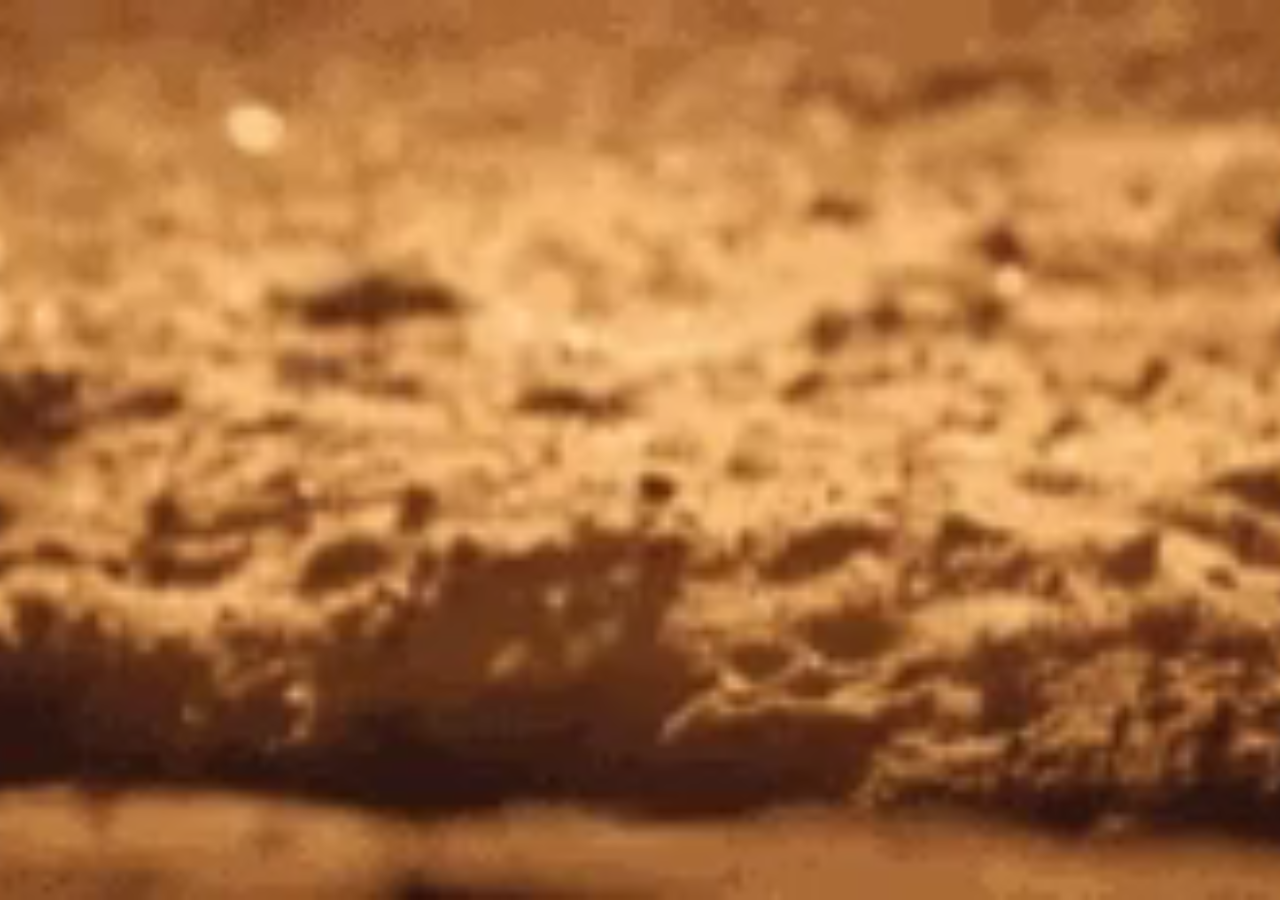
<file: videopop.html>
<!DOCTYPE html>
<html lang="en">
<head>
    <meta charset="UTF-8">
    <meta name="viewport" content="width=device-width, initial-scale=1.0">
    <title>Welcome</title>
    <link rel="stylesheet" href="assets/css/videopop.css"> <!-- Link to the CSS file -->
</head>
<body>
    <div class="video-container">
        <video id="animal-video" autoplay muted>
            <source src="assets/video/welcome pop up video.mp4" type="video/mp4">
            Your browser does not support the video tag.
        </video>

        <div class="speech-bubble" id="speech-bubble">
            <p>Welcome! Choose an option:</p>
        </div>
        <div class="speech-bubble-buttons" id="speech-bubble-buttons">
            <button id="button1">Option 1</button>
            <button id="button2">Option 2</button>
        </div>
    </div>

    <script src="assets/js/videopop.js"></script> <!-- Link to the external JavaScript file -->
</body>
</html>
</file>
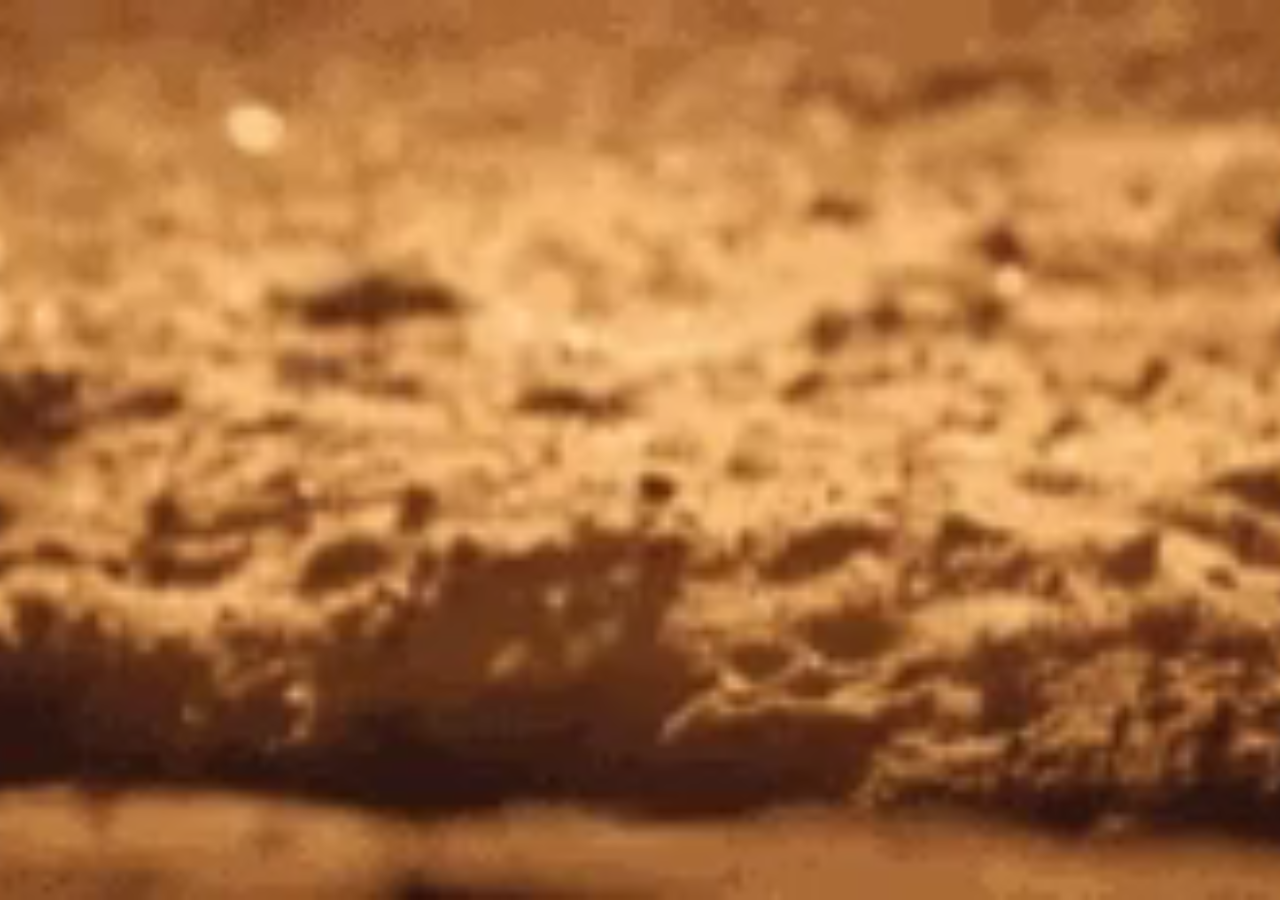
<file: welcome.html>
<!DOCTYPE html>
<html lang="en">
<head>
    <meta charset="UTF-8">
    <meta name="viewport" content="width=device-width, initial-scale=1.0">
    <title>Welcome</title>
    <link rel="stylesheet" href="assets/css/videopop.css"> <!-- Link to the CSS file -->
</head>
<body>
    <div class="video-container">
        <video id="animal-video" autoplay muted>
            <source src="assets/video/welcome pop up video.mp4" type="video/mp4">
            Your browser does not support the video tag.  
        </video>

    <video id="video-right" autoplay muted loop>
        <source src="assets/video/firecrakerwelcome.mp4" type="video/mp4">
        Your browser does not support the video tag.
    </video>

    <div class="welcome-container">
        <div class="welcome-message" id="welcome-message">Welcome</div>
    </div>
    
    <div class="rope"></div> <!-- Add this for the rope effect -->
    
    <script src="assets/js/welcome.js"></script> <!-- Link to the external JavaScript file -->
        <div class="speech-bubble" id="speech-bubble" style="display: none;">
            <p>Welcome! Choose an option:</p>
        </div>
        <div class="speech-bubble-buttons" id="speech-bubble-buttons" style="display: none;">
            <button id="button1">Option 1</button>
            <button id="button2">Option 2</button>
        </div>
    </div>

    <script src="assets/js/videopop.js"></script> <!-- Link to the external JavaScript file -->
</body>
</html>
</file>
<file: assets/css/videopop.css>
body, html {
    margin: 0;
    padding: 0;
    width: 100%;
    height: 100%;
    overflow: hidden;
}

.video-container {
    position: relative;
    width: 100%;
    height: 100%;
}

#animal-video {
    position: absolute;
    top: 0;
    left: 0;
    width: 100%;
    height: 100%;
    object-fit: cover; /* Ensures the video covers the entire area */
}

.speech-bubble {
    position: absolute;
    bottom: 20%; /* Adjust as needed to position the speech bubble */
    left: 50%;
    transform: translateX(-50%);
    background: black; /* Set background to black */
    color: white; /* Set text color to white */
    padding: 20px;
    border-radius: 10px;
    border: 3px solid white; /* Set thick white border */
    box-shadow: 0 2px 10px rgba(0, 0, 0, 0.1);
    text-align: center;
    display: none; /* Initially hidden */
}

.speech-bubble::after {
    content: '';
    position: absolute;
    top: -20px; /* Position the arrow */
    left: 50%;
    transform: translateX(-50%);
    width: 0;
    height: 0;
    border-left: 20px solid transparent;
    border-right: 20px solid transparent;
    border-bottom: 20px solid black; /* Create an upward-pointing arrow */
}

.speech-bubble-buttons {
    position: absolute;
    bottom: 5%; /* Adjust as needed to position the buttons */
    left: 50%;
    transform: translateX(-50%);
    text-align: center;
    display: none; /* Initially hidden */
}

.hidden {
    display: none;
}
</file>
